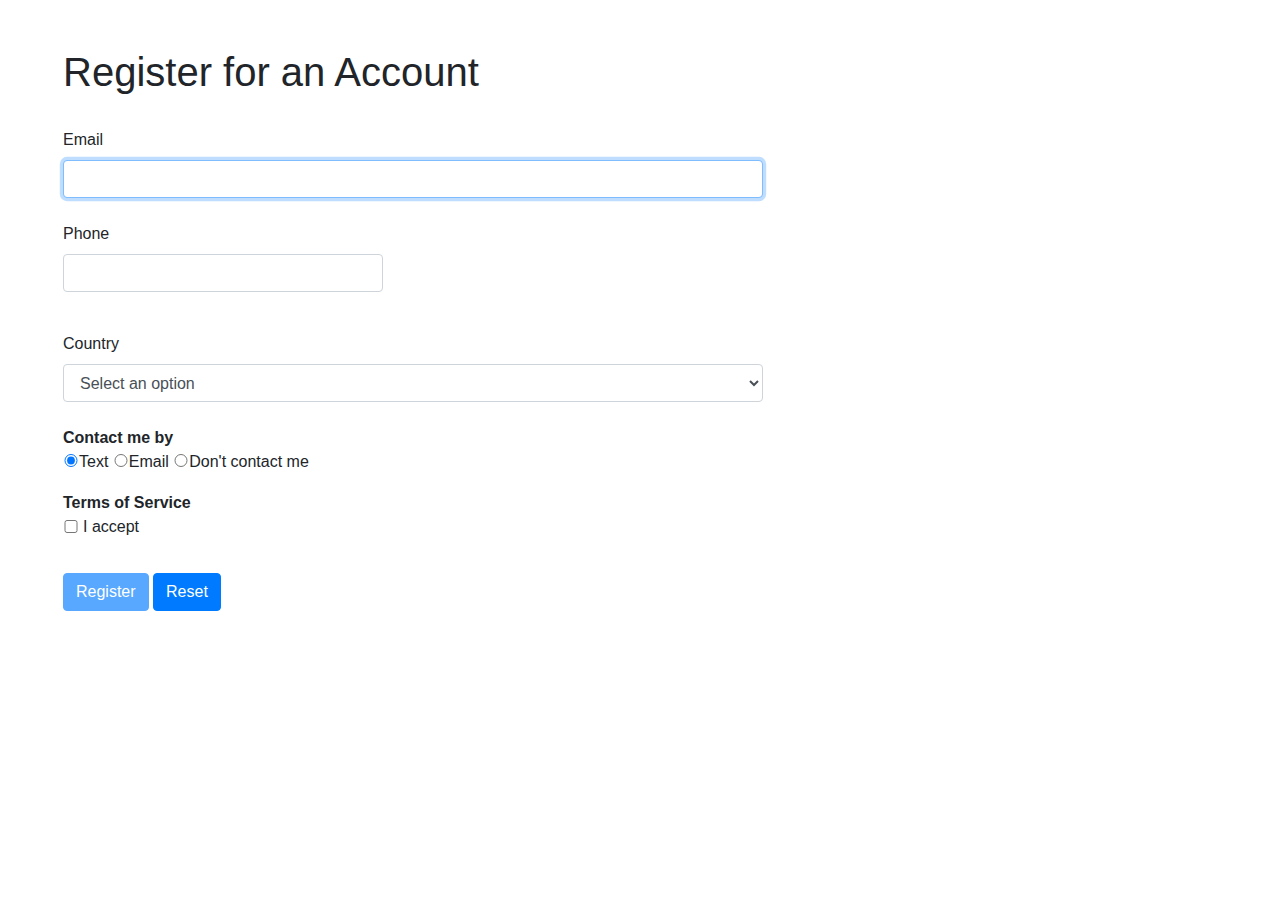
<file: index.html>
<!DOCTYPE html>
<html lang="en">
<head>
    <meta charset="UTF-8">
    <title>Lab 11: The Register Application</title>
    <link href="css/styles.css" rel="stylesheet">
    <link rel="stylesheet" href="https://cdn.jsdelivr.net/npm/bootstrap@4.6.0/dist/css/bootstrap.min.css">
    <script src="js/script.js" defer></script>
</head>
<body>
    <main class="container m-5">
        <h1 class="pb-4">Register for an Account</h1>
        <form action="register_account.html" method="get" id="registration_form">
            <div class="form-group">
            <label for="email_address">Email</label><br>
            <input type="email" id="email_address" class="form-control"><br>
            <label for="phone">Phone</label><br>
            <input type="text" id="phone" class="form-control"><br>
            <label for="country">Country</label><br>
            <select id="country" class="form-control">
                <option value="">Select an option</option>
                <option>USA</option>
                <option>Canada</option>
                <option>Mexico</option>
            </select><br>
            <strong>Contact me by</strong><br>    
            <label for="text"><input type="radio" name="contact" id="text" value="text" checked>Text</label>
            <label for="text"><input type="radio" name="contact" id="email" value="email">Email</label>
            <label for="text"><input type="radio" name="contact" id="none" value="none">Don't contact me</label>
            <br>
            <strong>Terms of Service</strong><br>
            <div class="form-group form-check">
            <label for="terms"><input type="checkbox" name="terms" id="terms" value="yes" class="form-check-input">I accept</label><br>
            </div>
            <input type="button" id="register" value="Register" class="btn btn-primary">
            <input type="button" id="reset_form" value="Reset" class="btn btn-primary">
        </div>
        </form>
        <p id="registration_header"></p>
        <table id="registration_info"></table>
    </main>
</body>
</html>
</file>
<file: css/styles.css>
body {
    font-family: sans-serif;
    width: 730px;
}
main {
    padding: 0 2em 1em;
}
h1 {
    font-size: 150%;
}
h2 {
    font-size: 120%;
}
input[type="text"], select {
    width: 20em;
    padding: 5px 0;
    margin-bottom: 1em;
}
input[type="checkbox"], [type="radio"] {
    width: 1em;
    margin-bottom: 1em;
}
input[type="button"] {
    margin-top:10px;
}
#registration_info span {
    color: red;
}
td {
	width: 9em;	
}
</file>
